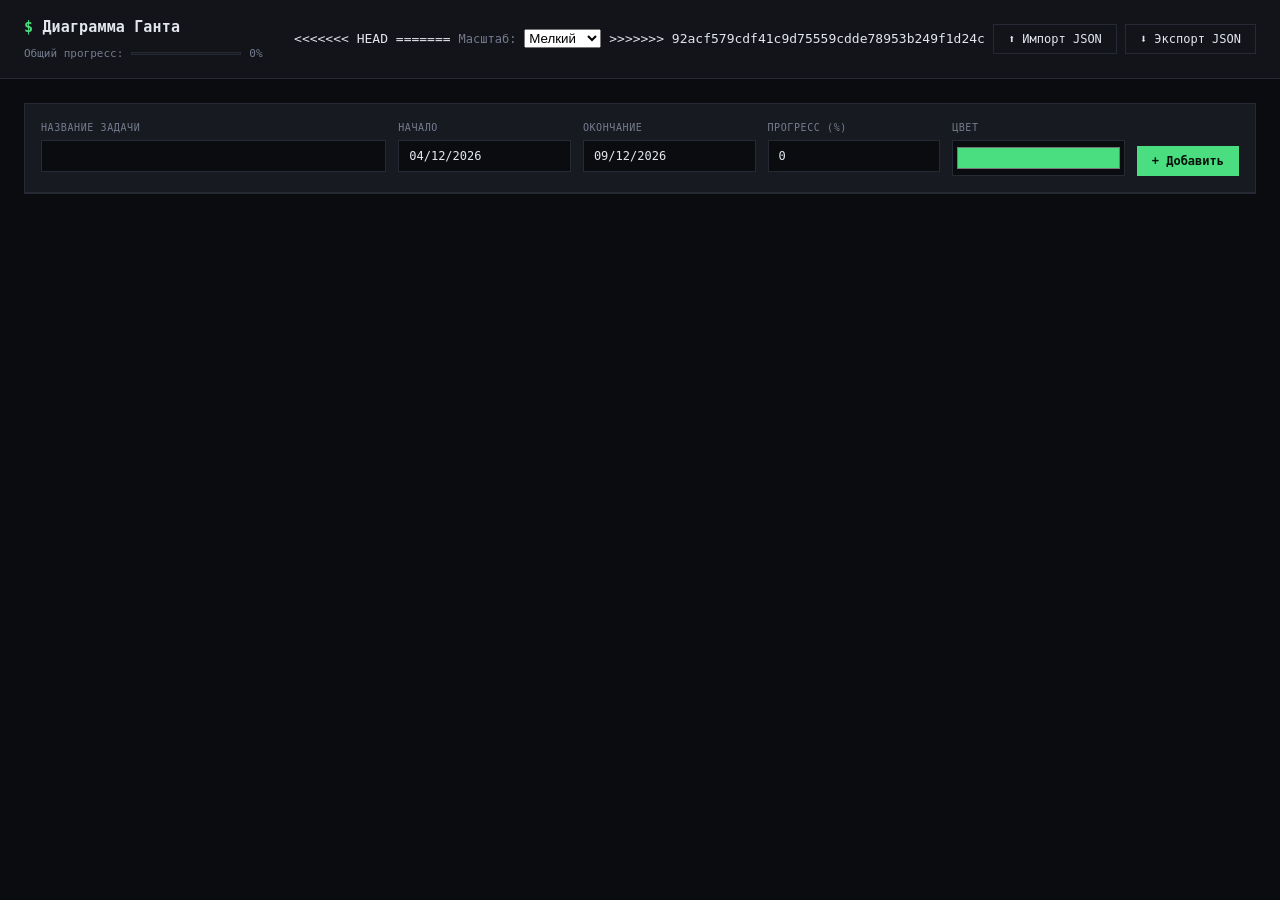
<file: projects/JS/gantt-chart/index.html>
<!DOCTYPE html>
<html lang="ru">
<head>
<meta charset="UTF-8">
<meta name="viewport" content="width=device-width, initial-scale=1.0">
<title>Диаграмма Ганта</title>
<link rel="stylesheet" href="css/styles.css">
</head>
<body>

<header>
  <div class="header-left">
    <h1>Диаграмма Ганта</h1>
    <div class="overall-progress">
      <span>Общий прогресс:</span>
      <div class="overall-progress-track"><div class="overall-progress-fill" id="overallProgressBar"></div></div>
      <span id="overallProgress">0%</span>
    </div>
  </div>
  <div class="toolbar">
<<<<<<< HEAD
=======
    <div class="zoom-controls">
      <span style="font-size:12px;color:var(--text-dim)">Масштаб:</span>
      <select id="zoomSelect">
        <option value="24">Крупный</option>
        <option value="16">Средний</option>
        <option value="10" selected>Мелкий</option>
      </select>
    </div>
>>>>>>> 92acf579cdf41c9d75559cdde78953b249f1d24c
    <button id="btnImport">⬆ Импорт JSON</button>
    <input type="file" id="fileInput" accept="application/json">
    <button id="btnExport">⬇ Экспорт JSON</button>
  </div>
</header>

<main>
  <div class="card">
    <div class="form-panel">
      <div>
        <label for="inpName">Название задачи</label>
        <input type="text" id="inpName" placeholder="">
      </div>
      <div>
        <label for="inpStart">Начало</label>
        <input type="text" id="inpStart">
      </div>
      <div>
        <label for="inpEnd">Окончание</label>
        <input type="text" id="inpEnd">
      </div>
      <div>
        <label for="inpProgress">Прогресс (%)</label>
        <input type="number" id="inpProgress" min="0" max="100" value="0">
      </div>
      <div>
        <label for="inpColor">Цвет</label>
        <input type="color" id="inpColor" value="#4ade80" style="height:36px;padding:2px;">
      </div>
      <div class="add-btn-wrap">
        <button class="primary" id="btnAdd" style="width:100%;">+ Добавить</button>
      </div>
    </div>

    <div id="ganttContainer" class="gantt-wrapper">
      <!-- заполняется JS -->
    </div>

  </div>
</main>

<script type="module" src="js/main.js"></script>
</body>
</html>
</file>
<file: projects/JS/gantt-chart/css/styles.css>
:root {
  --bg: #0a0c10;
  --panel: #12141a;
  --panel-2: #171a21;
  --border: #262a35;
  --text: #e4e6ee;
  --text-dim: #767c8f;
  --accent: #4ade80;
  --accent-dim: #1f6b41;
  --danger: #ff6b6b;
  --warn: #ffb454;
  --success: #4ade80;
  --radius: 0px;
  --mono: 'JetBrains Mono', 'Fira Code', ui-monospace, SFMono-Regular, Menlo, Consolas, monospace;
}

* { box-sizing: border-box; }

body {
  margin: 0;
  font-family: var(--mono);
  font-size: 13px;
  line-height: 1.5;
  background: var(--bg);
  color: var(--text);
}

:focus-visible {
  outline: 1px solid var(--accent);
  outline-offset: 2px;
}

/* ---------- Шапка ---------- */
header {
  padding: 16px 24px;
  background: var(--panel);
  border-bottom: 1px solid var(--border);
  display: flex;
  align-items: center;
  justify-content: space-between;
  flex-wrap: wrap;
  gap: 16px;
}

.header-left {
  display: flex;
  flex-direction: column;
  gap: 7px;
}

header h1 {
  font-size: 15px;
  margin: 0;
  font-weight: 600;
  letter-spacing: .01em;
}

header h1::before {
  content: '$ ';
  color: var(--accent);
}

.overall-progress {
  display: flex;
  align-items: center;
  gap: 8px;
  font-size: 11px;
  color: var(--text-dim);
}

.overall-progress-track {
  width: 110px;
  height: 3px;
  background: var(--panel-2);
  border: 1px solid var(--border);
}

.overall-progress-fill {
  height: 100%;
  background: var(--accent);
  width: 0%;
  transition: width .2s ease;
}

.toolbar {
  display: flex;
  gap: 8px;
  flex-wrap: wrap;
  align-items: center;
}

/* ---------- Элементы управления ---------- */
button {
  background: transparent;
  color: var(--text);
  border: 1px solid var(--border);
  padding: 7px 14px;
  border-radius: var(--radius);
  cursor: pointer;
  font-family: var(--mono);
  font-size: 12px;
  transition: background .1s, border-color .1s, color .1s;
}

button:hover { background: var(--panel-2); border-color: #3a4054; }
button:disabled { opacity: .35; cursor: not-allowed; }

button.primary {
  background: var(--accent);
  border-color: var(--accent);
  color: #06120a;
  font-weight: 600;
}
button.primary:hover { background: #6bf29c; }

button.danger-outline { color: var(--danger); }
button.danger-outline:hover { border-color: var(--danger); background: rgba(255,107,107,.08); }

button.danger-solid {
  background: var(--danger);
  border-color: var(--danger);
  color: #1a0505;
  font-weight: 600;
}
button.danger-solid:hover { background: #ff8787; }

input[type="file"] { display: none; }

main { padding: 24px; }

.card {
  background: var(--panel);
  border: 1px solid var(--border);
}

/* ---------- Форма добавления ---------- */
.form-panel {
  display: grid;
  grid-template-columns: 2fr 1fr 1fr 1fr 1fr auto;
  gap: 12px;
  padding: 16px;
  border-bottom: 1px solid var(--border);
  background: var(--panel-2);
}

.form-panel label {
  font-size: 10px;
  color: var(--text-dim);
  display: block;
  margin-bottom: 5px;
  text-transform: uppercase;
  letter-spacing: .06em;
}

.form-panel input {
  width: 100%;
  background: var(--bg);
  border: 1px solid var(--border);
  color: var(--text);
  padding: 8px 10px;
  border-radius: var(--radius);
  font-family: var(--mono);
  font-size: 12px;
}

.form-panel input:focus { outline: none; border-color: var(--accent); }

.form-panel .add-btn-wrap {
  display: flex;
  align-items: flex-end;
}

/* ---------- Диаграмма ---------- */
.gantt-wrapper { display: flex; width: 100%; }

.task-list {
  min-width: 250px;
  max-width: 250px;
  flex-shrink: 0;
  border-right: 1px solid var(--border);
  background: var(--panel);
}

.task-list-header, .timeline-header-row {
  height: 40px;
  display: flex;
  align-items: center;
  padding: 0 14px;
  font-size: 11px;
  color: var(--text-dim);
  text-transform: uppercase;
  letter-spacing: .06em;
  border-bottom: 1px solid var(--border);
  background: var(--panel-2);
  position: sticky;
  top: 0;
  z-index: 3;
}

.month-spacer {
  height: 20px;
  border-bottom: 1px solid var(--border);
  background: var(--panel-2);
}

.task-row {
  height: 46px;
  display: flex;
  align-items: center;
  justify-content: space-between;
  padding: 0 14px;
  border-bottom: 1px solid var(--border);
  gap: 8px;
}

.task-row:hover { background: var(--panel-2); }

.task-info {
  display: flex;
  flex-direction: column;
  min-width: 0;
  flex: 1;
  line-height: 1.35;
  gap: 1px;
}

.task-name {
  white-space: nowrap;
  overflow: hidden;
  text-overflow: ellipsis;
  cursor: pointer;
  width: fit-content;
  max-width: 100%;
  border-bottom: 1px dashed transparent;
}
.task-name:hover { color: var(--accent); border-bottom-color: var(--accent); }

.task-meta {
  font-size: 10px;
  color: var(--text-dim);
  white-space: nowrap;
  overflow: hidden;
  text-overflow: ellipsis;
}

.task-row-actions {
  display: flex;
  gap: 2px;
  flex-shrink: 0;
}

.icon-btn {
  background: transparent;
  border: 1px solid transparent;
  color: var(--text-dim);
  padding: 4px 7px;
  font-size: 12px;
  cursor: pointer;
  border-radius: var(--radius);
  font-family: var(--mono);
}
.icon-btn:hover { color: var(--text); border-color: var(--border); }
.icon-btn.del:hover { color: var(--danger); border-color: var(--danger); }

.timeline { position: relative; flex: 1; overflow: hidden; min-width: 0; }
.timeline-scroll { overflow-x: auto; }
.timeline-header-row { display: flex; padding: 0; position: relative; }

.day-cell {
  flex-shrink: 0;
  display: flex;
  flex-direction: column;
  align-items: center;
  justify-content: center;
  font-size: 10px;
  color: var(--text-dim);
  border-right: 1px solid var(--border);
}

.day-cell .dow { font-size: 8px; opacity: .7; }
.day-cell.weekend { background: rgba(255,255,255,0.02); }
.day-cell.today { background: rgba(74,222,128,0.14); color: var(--accent); font-weight: 600; }

.month-row { display: flex; height: 20px; border-bottom: 1px solid var(--border); }

.month-cell {
  flex-shrink: 0;
  font-size: 10px;
  color: var(--text-dim);
  display: flex;
  align-items: center;
  padding-left: 6px;
  border-right: 1px solid var(--border);
}

.timeline-body { position: relative; }

.grid-row {
  height: 46px;
  border-bottom: 1px solid var(--border);
  position: relative;
  display: flex;
}

.grid-cell { flex-shrink: 0; border-right: 1px solid var(--border); }
.grid-cell.weekend { background: rgba(255,255,255,0.02); }
.grid-cell.today { background: rgba(74,222,128,0.08); }

/* ---------- Полоса задачи ---------- */
.bar {
  position: absolute;
  top: 9px;
  height: 28px;
  border-radius: var(--radius);
  background: var(--accent);
  display: flex;
  align-items: center;
  padding: 0 9px;
  font-size: 11px;
  color: #06120a;
  font-weight: 500;
  white-space: nowrap;
  overflow: hidden;
  text-overflow: ellipsis;
  cursor: grab;
  user-select: none;
}
.bar:active { cursor: grabbing; }
.bar.dragging { outline: 1px solid var(--text); z-index: 5; }

.bar .progress-fill {
  position: absolute;
  left: 0; top: 0; bottom: 0;
  background: rgba(0,0,0,0.18);
}

.bar .label { position: relative; z-index: 1; }

.bar .resize-handle {
  position: absolute;
  top: 0;
  bottom: 0;
  width: 8px;
  cursor: ew-resize;
  z-index: 2;
}
.resize-handle.left { left: 0; }
.resize-handle.right { right: 0; }

.drag-tip {
  position: absolute;
  bottom: calc(100% + 6px);
  left: 0;
  background: var(--bg);
  border: 1px solid var(--border);
  color: var(--text);
  font-size: 10px;
  padding: 3px 7px;
  border-radius: var(--radius);
  white-space: nowrap;
  z-index: 6;
  pointer-events: none;
}

.empty-state {
  padding: 50px 20px;
  text-align: center;
  color: var(--text-dim);
  font-size: 12px;
}

footer {
  padding: 14px 24px;
  color: var(--text-dim);
  font-size: 11px;
}

::-webkit-scrollbar { height: 9px; width: 9px; }
::-webkit-scrollbar-track { background: var(--panel); }
::-webkit-scrollbar-thumb { background: #2d3242; border-radius: var(--radius); }
::-webkit-scrollbar-thumb:hover { background: #3f4658; }

/* ---------- Тосты ---------- */
.toast-stack {
  position: fixed;
  bottom: 20px;
  right: 20px;
  display: flex;
  flex-direction: column;
  gap: 6px;
  z-index: 1000;
  max-width: 300px;
}

.toast {
  background: var(--panel-2);
  border: 1px solid var(--border);
  border-left: 2px solid var(--accent);
  color: var(--text);
  padding: 10px 13px;
  border-radius: var(--radius);
  font-size: 12px;
  opacity: 0;
  transform: translateY(6px);
  transition: opacity .15s ease, transform .15s ease;
  cursor: pointer;
}
.toast.show { opacity: 1; transform: translateY(0); }
.toast-success { border-left-color: var(--success); }
.toast-error { border-left-color: var(--danger); }
.toast-info { border-left-color: var(--accent); }

/* ---------- Модальные окна ---------- */
.modal-backdrop {
  position: fixed;
  inset: 0;
  background: rgba(0,0,0,.65);
  display: flex;
  align-items: center;
  justify-content: center;
  z-index: 1001;
  padding: 16px;
}

.modal {
  background: var(--panel);
  border: 1px solid var(--border);
  border-radius: var(--radius);
  width: 100%;
  max-width: 400px;
}

.modal-header {
  display: flex;
  align-items: center;
  justify-content: space-between;
  padding: 12px 16px;
  border-bottom: 1px solid var(--border);
}

.modal-header h2 { font-size: 13px; margin: 0; font-weight: 600; }

.modal-body { padding: 16px; }

.modal-message { margin: 0 0 4px; font-size: 12px; color: var(--text); line-height: 1.5; }

.modal-actions {
  display: flex;
  justify-content: flex-end;
  gap: 8px;
  margin-top: 16px;
}

.field { margin-bottom: 12px; }
.field label {
  font-size: 10px;
  color: var(--text-dim);
  display: block;
  margin-bottom: 5px;
  text-transform: uppercase;
  letter-spacing: .06em;
}
.field input {
  width: 100%;
  background: var(--bg);
  border: 1px solid var(--border);
  color: var(--text);
  padding: 8px 10px;
  border-radius: var(--radius);
  font-family: var(--mono);
  font-size: 12px;
}
.field input:focus { outline: none; border-color: var(--accent); }

.field-row { display: grid; grid-template-columns: 1fr 1fr; gap: 10px; }

.field-error {
  color: var(--danger);
  font-size: 11px;
  margin: 4px 0 0;
}

/* ---------- Адаптив ---------- */
@media (max-width: 720px) {
  header { padding: 12px 16px; }
  main { padding: 12px; }
  .form-panel { grid-template-columns: 1fr 1fr; }
  .form-panel > div:first-child { grid-column: 1 / -1; }
  .add-btn-wrap { grid-column: 1 / -1; }
  .overall-progress-track { width: 70px; }
  .task-list { min-width: 160px; max-width: 160px; }
}
</file>
